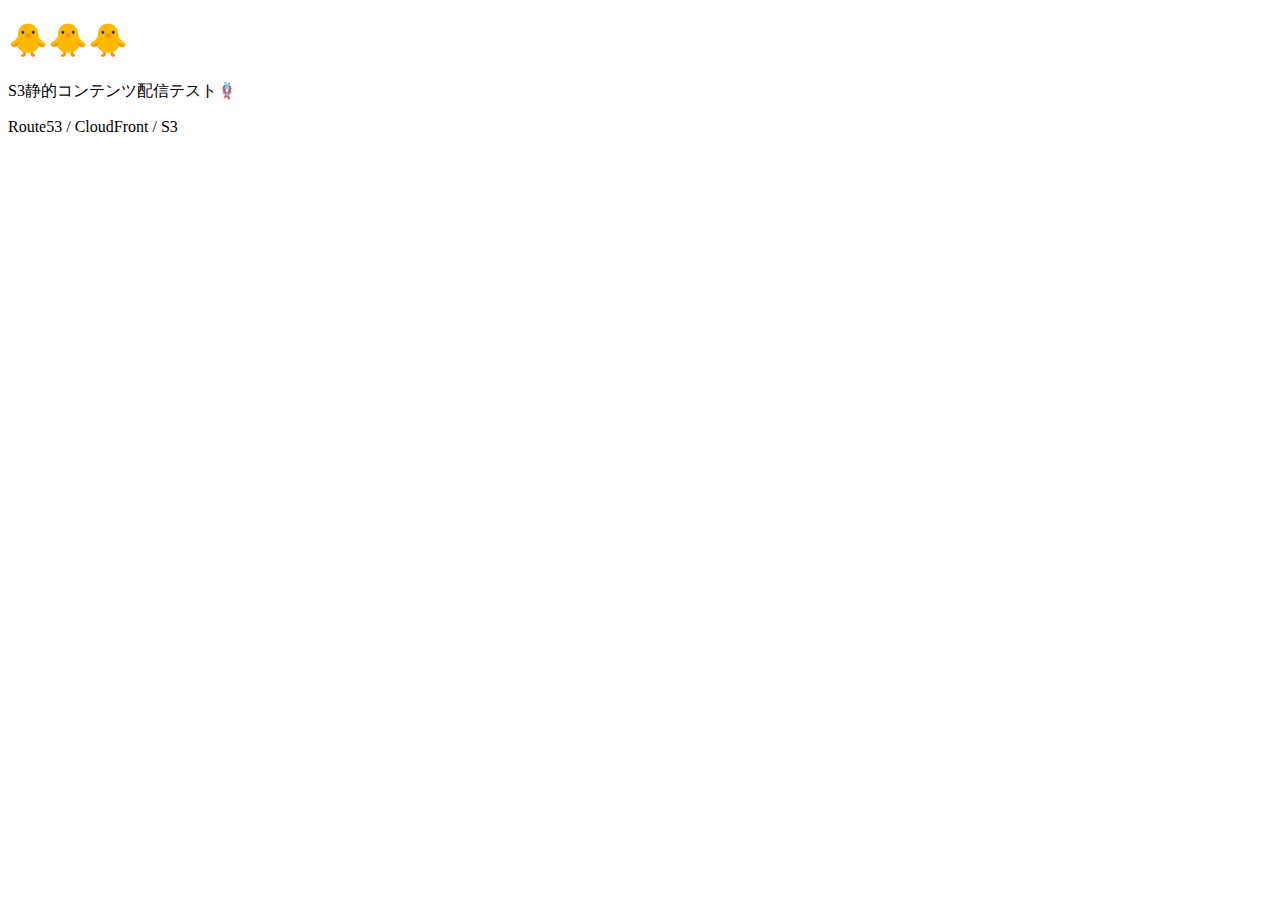
<file: index.html>
<!DOCTYPE html>
<html lang="ja">

<head>
  <meta charset="UTF-8">
  <title>S3 - test</title>
</head>

<body>
  <h1>🐥🐥🐥</h1>
  <p>S3静的コンテンツ配信テスト🪢</p>
  <p>Route53 / CloudFront / S3</p>
</body>

</html>
</file>
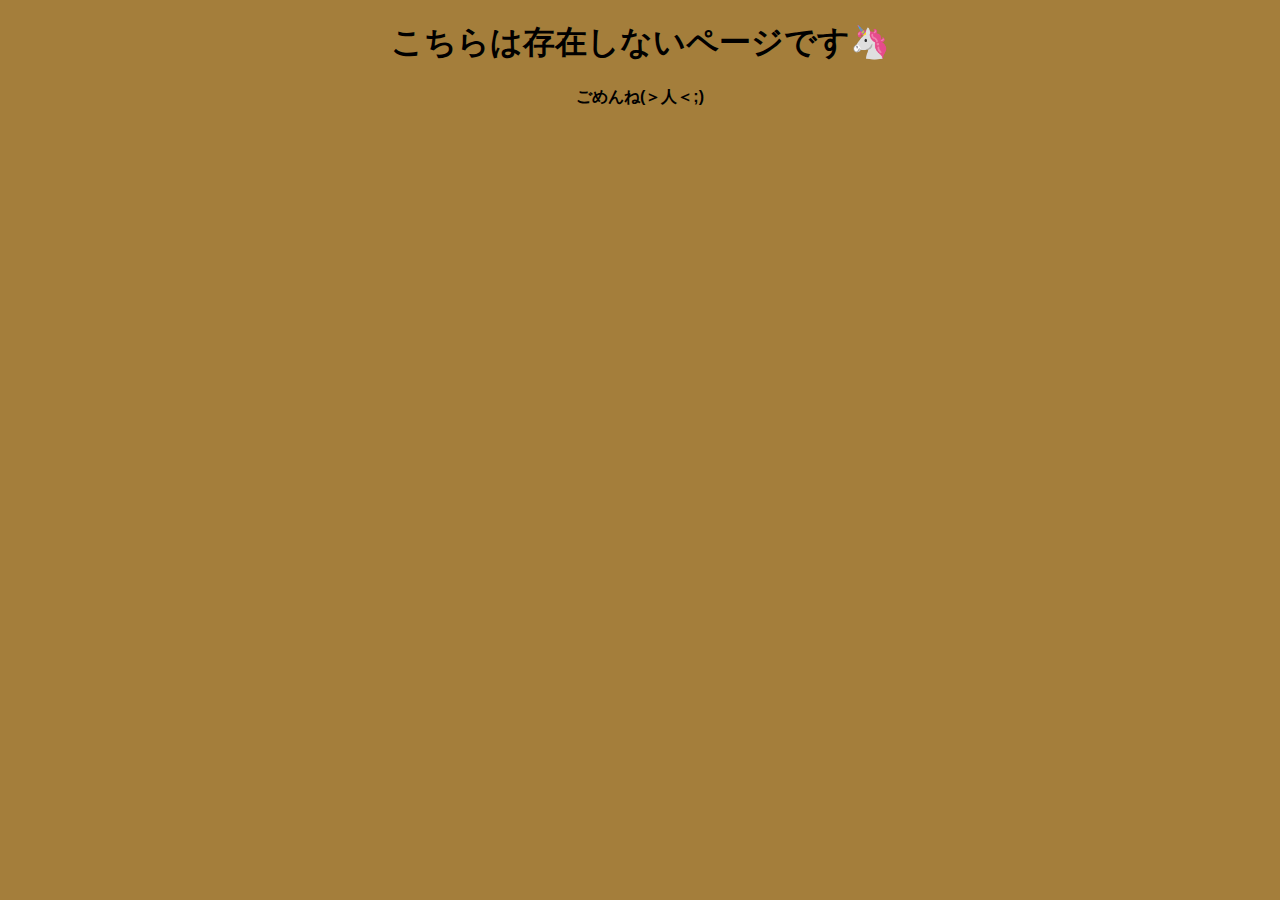
<file: errors/index.html>
<!DOCTYPE html>
<html lang="ja">

<head>
  <meta charset="UTF-8">
  <link rel="stylesheet" href="/css/main.css">
  <link rel="apple-touch-icon" sizes="180x180" href="/apple-touch-icon.png">
  <link rel="icon" sizes="16x16" href="/favicon.ico">
  <title>S3 - test</title>
</head>

<body>
  <h1>こちらは存在しないページです🦄</h1>
  <p>ごめんね(＞人＜;)</p>
</body>

</html>
</file>
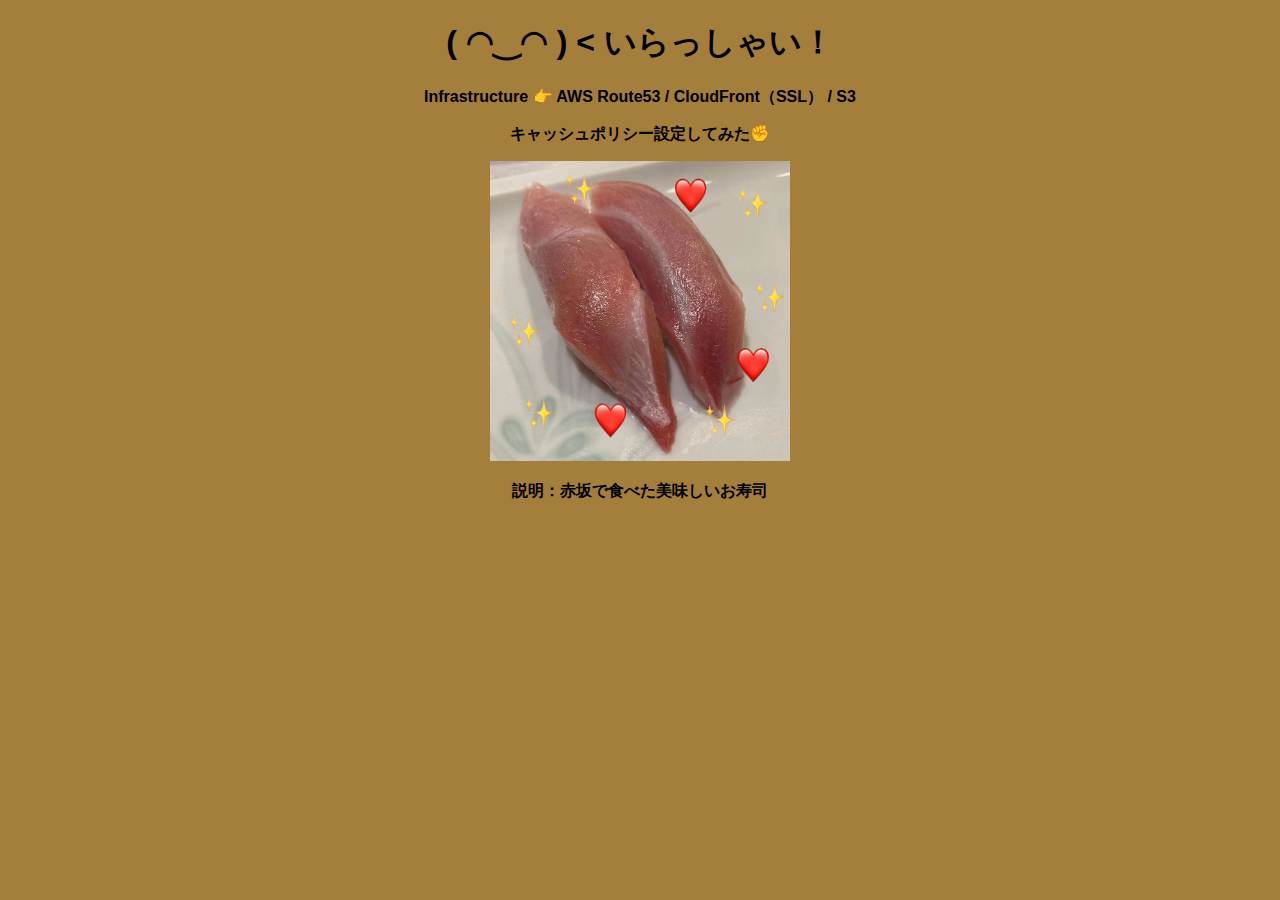
<file: src/index.html>
<!DOCTYPE html>
<html lang="ja">

<head>
  <meta charset="UTF-8">
  <link rel="stylesheet" href="/css/main.css">
  <link rel="apple-touch-icon" sizes="180x180" href="/apple-touch-icon.png">
  <link rel="icon" sizes="16x16" href="/favicon.ico">
  <title>S3 - test</title>
</head>

<body>
  <h1>( ◠‿◠ ) < いらっしゃい！</h1>
      <p>Infrastructure 👉 AWS Route53 / CloudFront（SSL） / S3</p>
      <p>キャッシュポリシー設定してみた✊</p>
      <img src="image/o-toro.jpeg" width="300px" height="300px">
      <p>説明：赤坂で食べた美味しいお寿司</p>
</body>

</html>
</file>
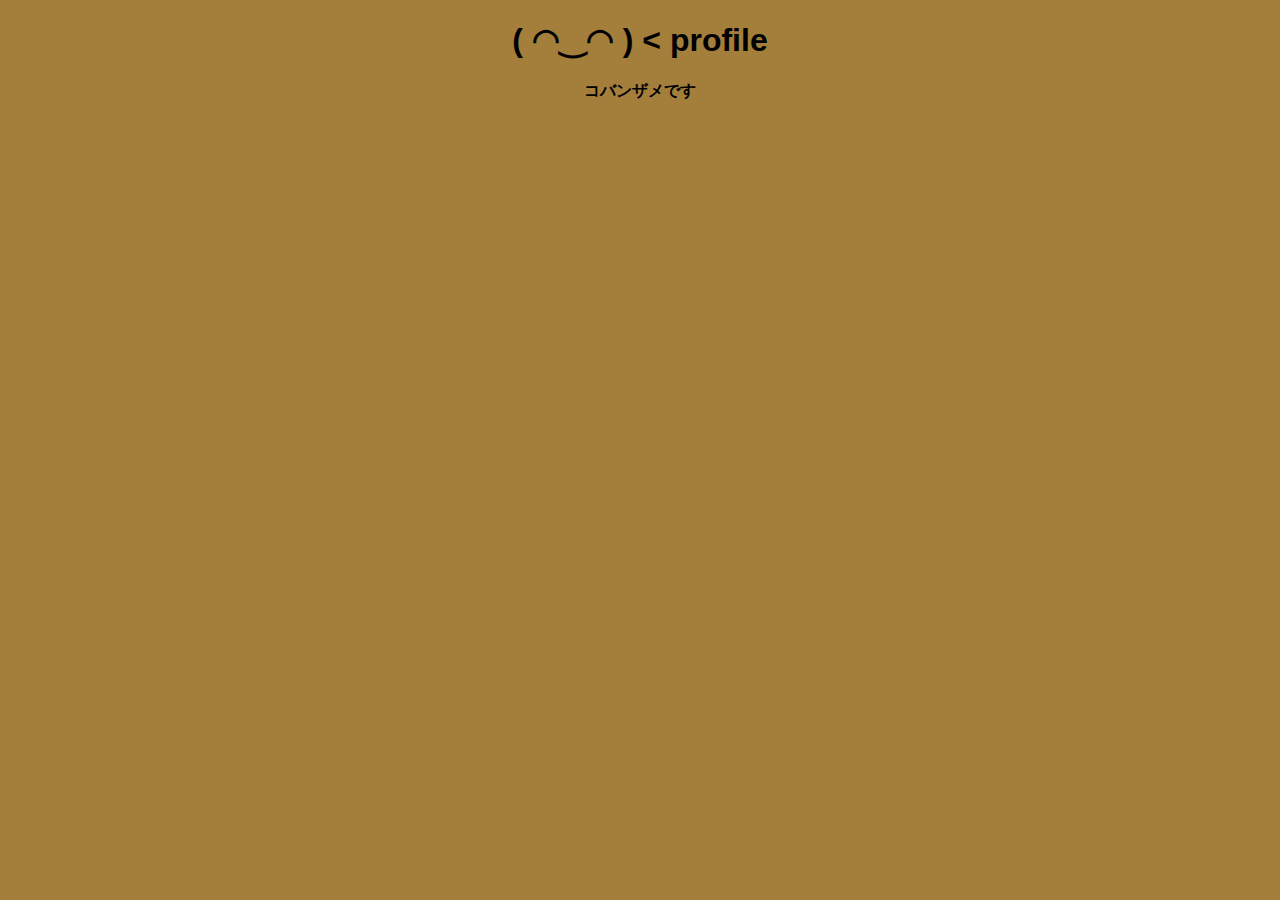
<file: src/profile/index.html>
<!DOCTYPE html>
<html lang="ja">

<head>
  <meta charset="UTF-8">
  <link rel="stylesheet" href="/css/main.css">
  <link rel="apple-touch-icon" sizes="180x180" href="/apple-touch-icon.png">
  <link rel="icon" sizes="16x16" href="/favicon.ico">
  <title>S3 - test</title>
</head>

<body>
  <h1>( ◠‿◠ ) < profile</h1>
      <p>コバンザメです</p>
</body>

</html>
</file>
<file: css/main.css>
body {
  background-color: #A47E3B;
  text-align: center;
  font-family: 'Noto Sans JP', sans-serif;
}

body > p {
  font-weight: bold;
}
</file>
